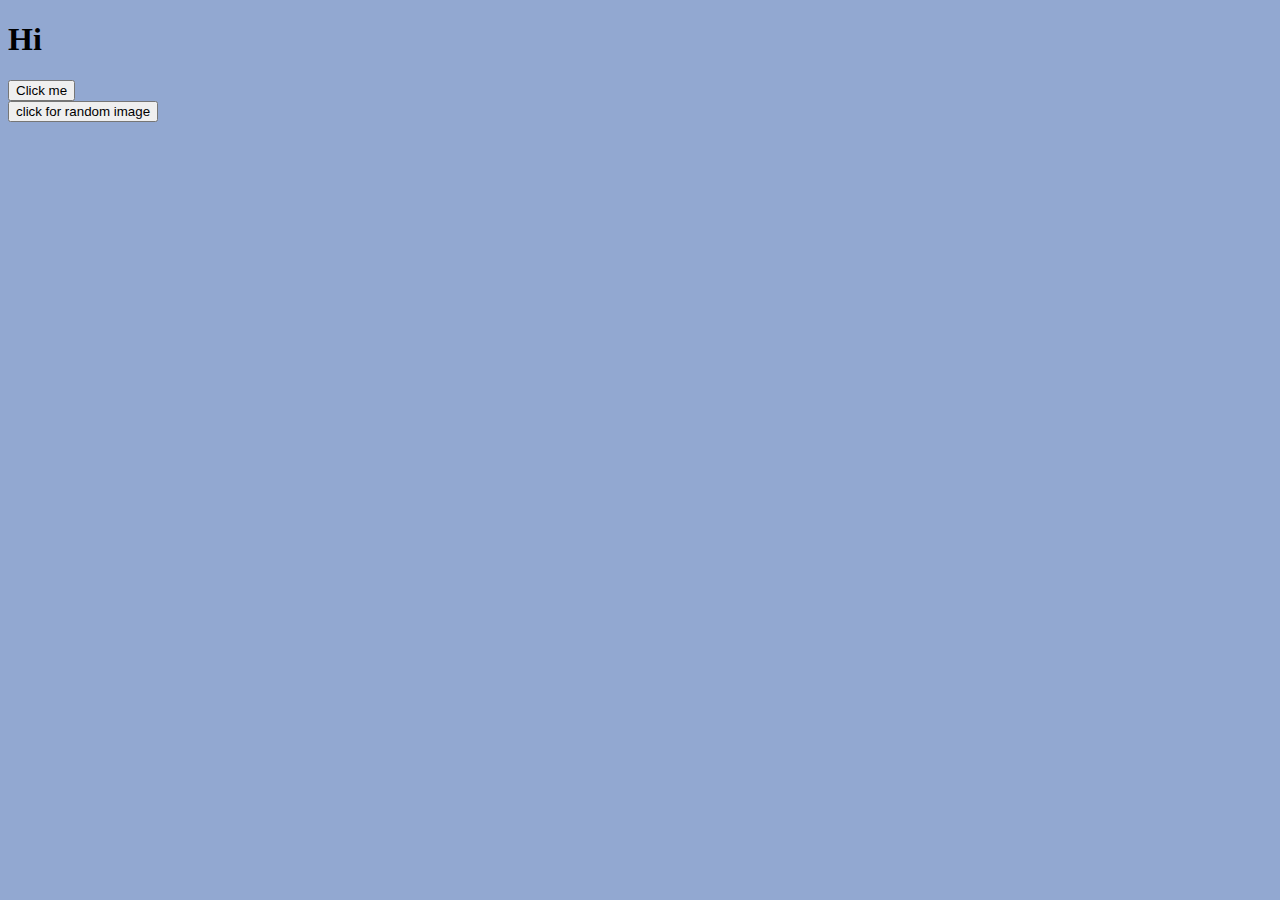
<file: index.html>
<!doctype html>
<html lang="en">
  <head>
    <!-- Required meta tags -->
    <meta charset="utf-8">
    <meta name="viewport" content="width=device-width, initial-scale=1">

    <!-- Bootstrap CSS -->
    <link href="https://cdn.jsdelivr.net/npm/bootstrap@5.0.0-beta3/dist/css/bootstrap.min.css" rel="stylesheet" integrity="sha384-eOJMYsd53ii+scO/bJGFsiCZc+5NDVN2yr8+0RDqr0Ql0h+rP48ckxlpbzKgwra6" crossorigin="anonymous">
    
    <link rel="stylesheet" type="text/css" href="style.css">

    <title>Hello, world!</title>

  </head>
  <body id="BODY">
    <div class="container">
    	<h1>Hi</h1>
    	<button onclick="change()"> Click me</button>
    </div>
    <div class="container">
    	<button onclick="rando()">click for random image</button>
    </div>
    <script src="https://cdn.jsdelivr.net/npm/bootstrap@5.0.0-beta3/dist/js/bootstrap.bundle.min.js" integrity="sha384-JEW9xMcG8R+pH31jmWH6WWP0WintQrMb4s7ZOdauHnUtxwoG2vI5DkLtS3qm9Ekf" crossorigin="anonymous"></script>
    <script type="text/javascript" src="flip.js"></script>
  </body>
</html>
</file>
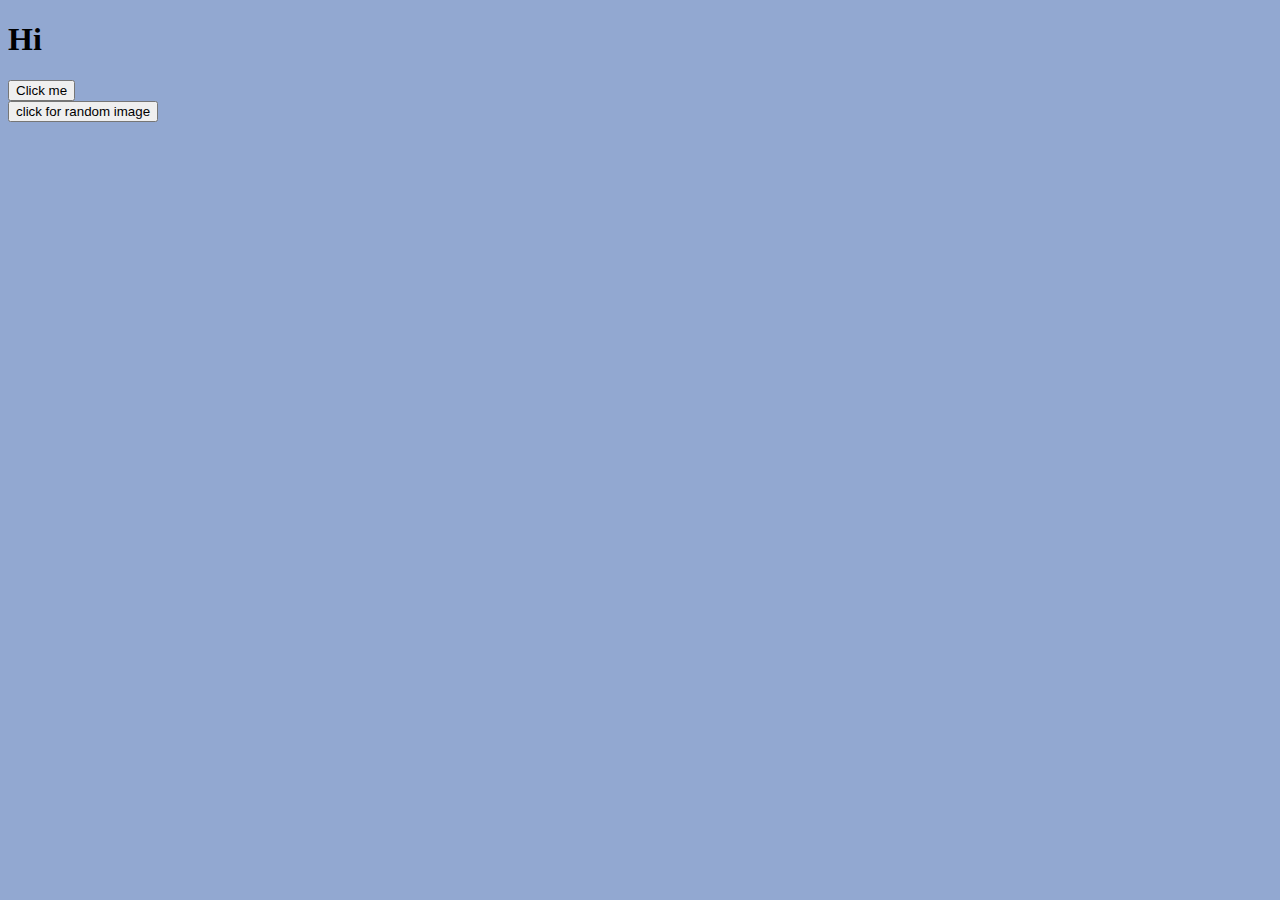
<file: color flipper/index.html>
<!doctype html>
<html lang="en">
  <head>
    <!-- Required meta tags -->
    <meta charset="utf-8">
    <meta name="viewport" content="width=device-width, initial-scale=1">

    <!-- Bootstrap CSS -->
    <link href="https://cdn.jsdelivr.net/npm/bootstrap@5.0.0-beta3/dist/css/bootstrap.min.css" rel="stylesheet" integrity="sha384-eOJMYsd53ii+scO/bJGFsiCZc+5NDVN2yr8+0RDqr0Ql0h+rP48ckxlpbzKgwra6" crossorigin="anonymous">
    
    <link rel="stylesheet" type="text/css" href="style.css">

    <title>Hello, world!</title>

  </head>
  <body id="BODY">
    <div class="container">
    	<h1>Hi</h1>
    	<button onclick="change()"> Click me</button>
    </div>
    <div class="container">
    	<button onclick="rando()">click for random image</button>
    </div>
    <script src="https://cdn.jsdelivr.net/npm/bootstrap@5.0.0-beta3/dist/js/bootstrap.bundle.min.js" integrity="sha384-JEW9xMcG8R+pH31jmWH6WWP0WintQrMb4s7ZOdauHnUtxwoG2vI5DkLtS3qm9Ekf" crossorigin="anonymous"></script>
    <script type="text/javascript" src="flip.js"></script>
  </body>
</html>
</file>
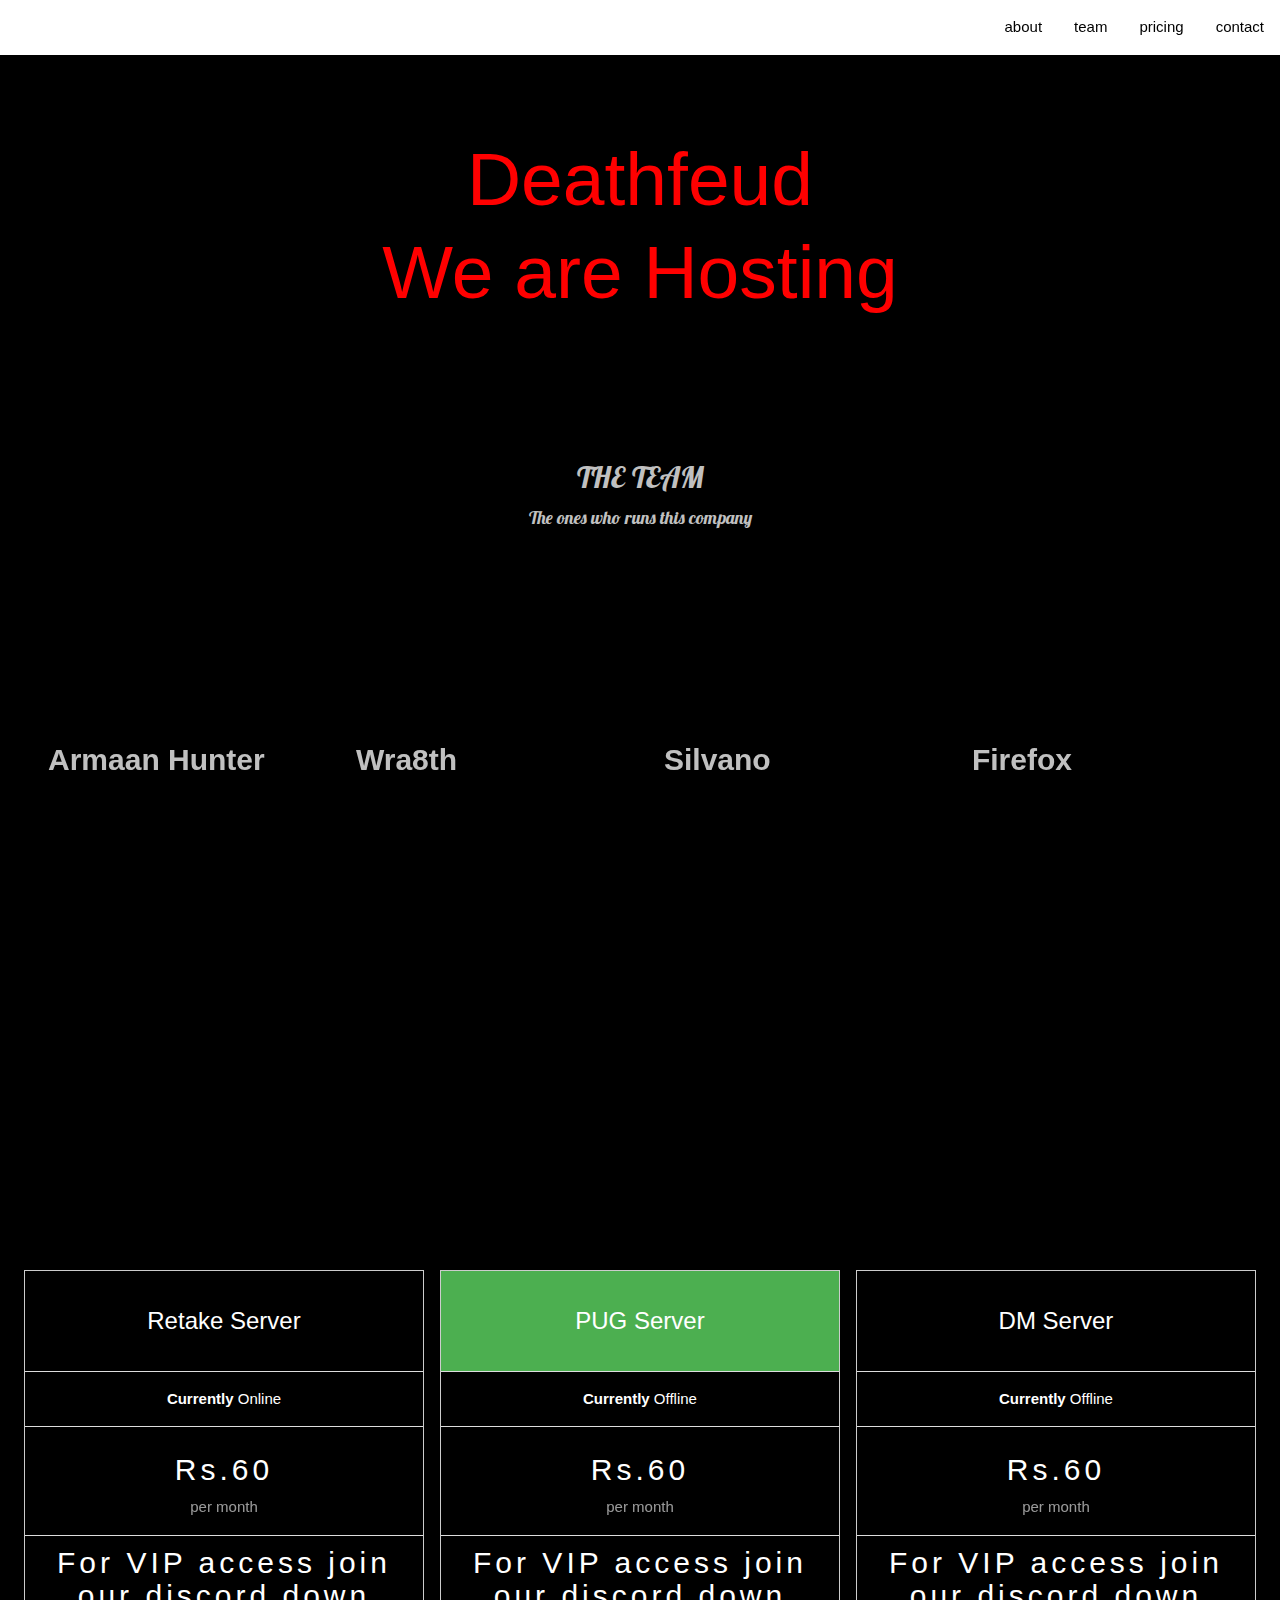
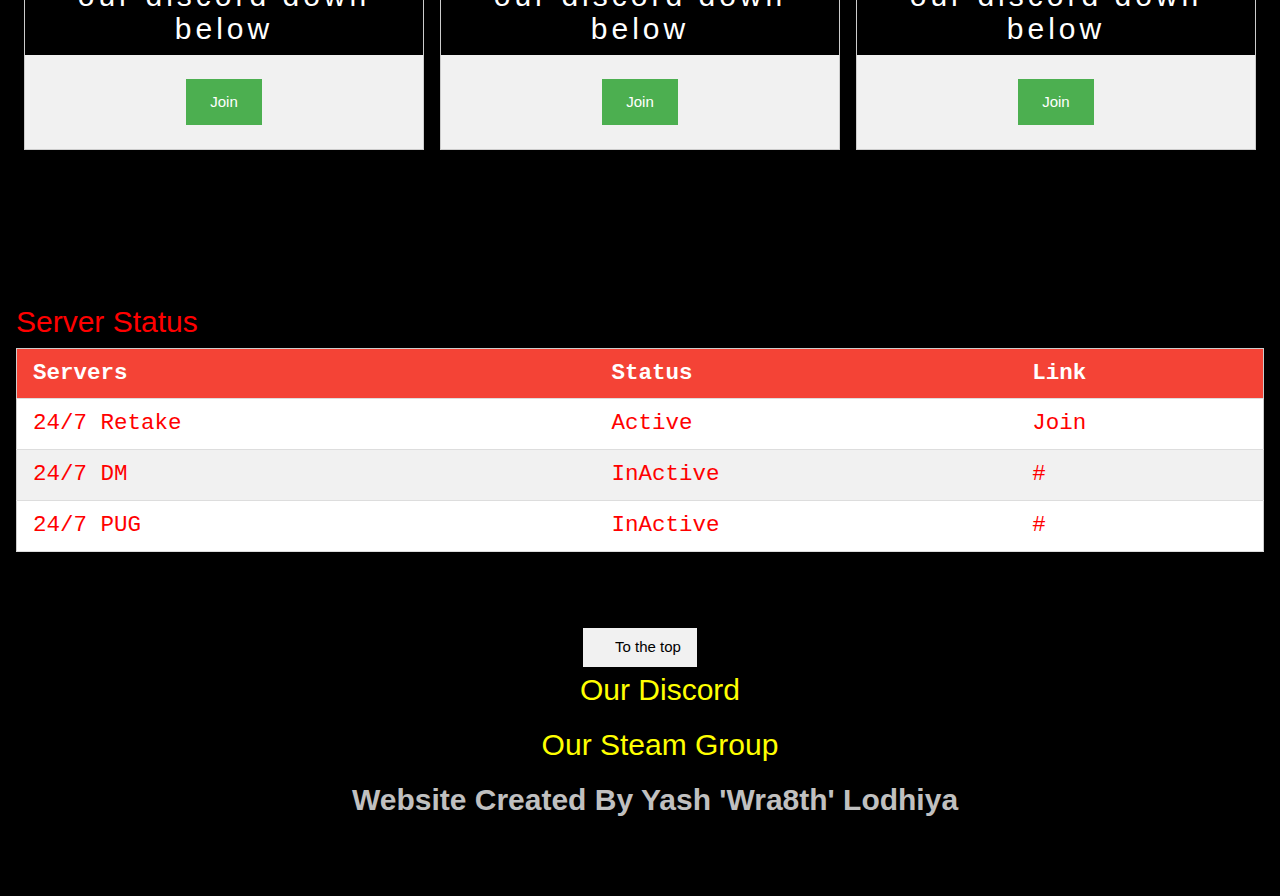
<file: Deathfued server/index.html>
<!DOCTYPE html>
<html>
<head>
	<title>Deathfeud</title>
<link rel="stylesheet" href="https://maxcdn.bootstrapcdn.com/bootstrap/3.3.7/css/bootstrap.min.css" integrity="sha384-BVYiiSIFeK1dGmJRAkycuHAHRg32OmUcww7on3RYdg4Va+PmSTsz/K68vbdEjh4u" crossorigin="anonymous">
<meta charset="UTF-8">
<meta name="viewport" content="width=device-width, initial-scale=1">
<link rel="stylesheet" href="https://www.w3schools.com/w3css/4/w3.css">
<link rel="stylesheet" href="https://fonts.googleapis.com/css?family=Lobster">
<style type="text/css">
.w3-container1 {
  background-image: url("https://images.alphacoders.com/553/553145.jpg"); /* The image used */
  background-color: #000000;/* Used if the image is unavailable */
  height: 300px; /* You must set a specified height */
  background-position: center; /* Center the image */
  background-repeat: no-repeat; /* Do not repeat the image */
  background-size: cover;
  background-blend-mode: cover;
  height:auto;
}
@media only screen and (max-width: 960px) {
.header {
   color: #fff;
   }
}
.w3-bar .w3-button {
  padding: 16px;
  }
.table{
  color: red;
  height:auto;
  width: 100%;
  font-size: 150%;
  font-family: "Lucida Console", Courier, monospace;
  height: 250px; /* You must set a specified height */
  background-position: center; /* Center the image */
  background-repeat: no-repeat; /* Do not repeat the image */
  background-size: cover;
  background-blend-mode: multiply; /* Resize the background image to cover the entire container */
}
.text {
  color: red;
  font-size: 500%;
  font-family: Impact, Charcoal, sans-serif;
}
.text2{
  color: yellow;
  font-size: 200%;
}
.w3-myfont {
  font-family: "Comic Sans MS", cursive, sans-serif;
}
.text4{
  color: silver;
  font-size: 200%;
  border: 5px;
  font-weight: bold;
}
.text3{
	color: yellow;
	border: 5px;
	font-style: 
}
.text6{
  color: white;
  border: 5px;
  font-style: 
}
.w3-lobster {
  font-family: "Lobster", serif;
  color: silver;
  font-size: 200%;
}
.text5{
	color: black;
  font-weight: bold;
  border: 8px;
  font-size: 150%;
}
</style>
</head>
<header>
<body class="w3-container1">
	<div class="w3-top w3-myfont">
  <div class="w3-bar w3-white w3-card" id="myNavbar">
    <!-- Right-sided navbar links -->
    <div class="w3-right w3-hide-small">
      <a href="#about" class="w3-bar-item w3-button">about</a>
      <a href="#team" class="w3-bar-item w3-button"><i class="fa fa-user"></i>team</a>
      <a href="#pricing" class="w3-bar-item w3-button"><i class="fa fa-usd"></i>pricing</a>
      <a href="#contact" class="w3-bar-item w3-button"><i class="fa fa-envelope"></i> contact</a>
    </div>
    </header>
<nav class="w3-sidebar w3-bar-block w3-black w3-card w3-animate-left w3-hide-medium w3-hide-large" style="display:none" id="mySidebar">
  <a href="javascript:void(0)" onclick="w3_close()" class="w3-bar-item w3-button w3-large w3-padding-16">Close ×</a>
  <a href="#about" onclick="w3_close()" class="w3-bar-item w3-button">about</a>
  <a href="#team" onclick="w3_close()" class="w3-bar-item w3-button">team</a>
  <a href="#pricing" onclick="w3_close()" class="w3-bar-item w3-button">pricing</a>
  <a href="#contact" onclick="w3_close()" class="w3-bar-item w3-button">contact</a>
</nav>
<main>
<div class="w3-container " style="padding:128px 16px" id="about">
  <h3 class="w3-center text">Deathfeud</h3>
  <h3 class="w3-center text">We are Hosting</h3>
<!-- Team Section -->
<section>
<div class="w3-container" style="padding:128px 16px" id="team">
  <h2 class="w3-center w3-lobster">THE TEAM</h2>
  <p class="w3-center w3-large w3-lobster">The ones who runs this company</p>
  </section>
  <div class="w3-row-padding w3-grayscale" style="margin-top:64px">
    <div class="w3-col l3 m6 w3-margin-bottom">
      <div class="w3-card">
        <div class="w3-container">
          <h3 class="text4">Armaan Hunter</h3>
          <p class="w3 text5">CEO & Founder</p>
          <p class="text5">The Leader who brought us together and founded this company</p>
        </div>
      </div>
    </div>
    <div class="w3-col l3 m6 w3-margin-bottom">
      <div class="w3-card">
        <div class="w3-container">
          <h3 class="text4">Wra8th</h3>
          <p class="w3 text5">Art Director</p>
          <p class="text5">The Awesome creator that made this website</p>
        </div>
      </div>
    </div>
    <div class="w3-col l3 m6 w3-margin-bottom">
      <div class="w3-card">
        <div class="w3-container">
          <h3 class="text4">Silvano</h3>
          <p class="w3 text5">Moderator</p>
          <p class="text5">The one who helped build the server</p>
        </div>
      </div>
    </div>
    <div class="w3-col l3 m6 w3-margin-bottom">
      <div class="w3-card">
        <div class="w3-container">
          <h3 class="text4">Firefox</h3>
          <p class="w3 text5">Moderator</p>
          <p class="text5">Our full time moderators who ensure security and prosperity in the servers</p>
        </div>
      </div>
    </div>
  </div>
</div>
</main>
<br>
<section>
<div class="w3-container">
</div>
<div class="w3-row-padding pricing" style="padding:128px 16px" id="pricing">
<div class="w3-third w3-margin-bottom">
  <ul class="w3-ul w3-border w3-center w3-hover-shadow">
    <li class="w3-black w3-xlarge w3-padding-32">Retake Server</li>
    <li class="w3-padding-16 text6"><b>Currently</b> Online</li>
    <li class="w3-padding-16">
      <h2 class="w3-wide text6"> Rs.60</h2>
      <span class="w3-opacity text6">per month</span>
    </li>
        <h2 class="w3-wide text6">For VIP access join our discord down below</h2>
    <li class="w3-light-grey w3-padding-24">
      	<button class="w3-button w3-green w3-padding-large"><a href="https://discord.gg/aT5bghW">Join</a></button>
    </li>
  </ul>
</div>
<div class="w3-third w3-margin-bottom"> 
  <ul class="w3-ul w3-border w3-center w3-hover-shadow">
    <li class="w3-green w3-xlarge w3-padding-32">PUG Server</li>
    <li class="w3-padding-16 text6"><b>Currently</b> Offline</li>
    <li class="w3-padding-16">
      <h2 class="w3-wide text6">Rs.60</h2>
      <span class="w3-opacity text6">per month</span>
    </li>
        <h2 class="w3-wide text6">For VIP access join our discord down below</h2>
    <li class="w3-light-grey w3-padding-24">
      <button class="w3-button w3-green w3-padding-large"><a href="https://discord.gg/aT5bghW">Join</a></button>
    </li>
  </ul>
</div>
<div class="w3-third w3-margin-bottom">
  <ul class="w3-ul w3-border w3-center w3-hover-shadow">
    <li class="w3-black w3-xlarge w3-padding-32" >DM Server</li>
    <li class="w3-padding-16 text6"><b>Currently</b> Offline</li>
    <li class="w3-padding-16">
      <h2 class="w3-wide text6">Rs.60</h2>
      <span class="w3-opacity text6">per month</span>
    </li>
    <h2 class="w3-wide text6">For VIP access join our discord down below</h2>
    <li class="w3-light-grey w3-padding-24">
      <button class="w3-button w3-green w3-padding-large"><a href="https://discord.gg/aT5bghW">Join</a></button>
    </li>
  </ul>
</div>
</section>
<div class="w3-container table" id="about">
  <h2>Server Status</h2>
  <table class="w3-table-all">
    <thead>
      <tr class="w3-red">
        <th>Servers</th>
        <th>Status</th>
        <th>Link</th>
      </tr>
    </thead>
    <tr>
      <td>24/7 Retake</td>
      <td>Active</td>
      <td><a href="steam://connect/3.6.228.178">Join</a></td>
    </tr>
    <tr>
      <td>24/7 DM</td>
      <td>InActive</td>
      <td>#</td>
    </tr>
    <tr>
      <td>24/7 PUG</td>
      <td>InActive</td>
      <td>#</td>
    </tr>
  </table>
</div>
<section>
<!-- Footer -->
<footer class="w3-center w3-black w3-padding-64 container Jumbotron " id="contact">
  <a href="#about" class="w3-button w3-light-grey"><i class="fa fa-arrow-up w3-margin-right"></i>To the top</a>
  <div class="Jumbotron ">
    <ul>
      <p class="text2"><a href="https://discord.gg/aT5bghW">Our Discord</a></p>
    </ul>
     <ul>
      <p class="text2"><a href="https://steamcommunity.com/groups/thebetrayel">Our Steam Group</a></p>
    </ul>   
  </div>
  <p class="text4 container">
    Website Created By Yash '<a href="">Wra8th</a>' Lodhiya
  </p><!-- I mean i am not being payed so this is all i get -->
</footer>
 </section>
<script>
// Modal Image Gallery
function onClick(element) {
  document.getElementById("img01").src = element.src;
  document.getElementById("modal01").style.display = "block";
  var captionText = document.getElementById("caption");
  captionText.innerHTML = element.alt;
}


// Toggle between showing and hiding the sidebar when clicking the menu icon
var mySidebar = document.getElementById("mySidebar");

function w3_open() {
  if (mySidebar.style.display === 'block') {
    mySidebar.style.display = 'none';
  } else {
    mySidebar.style.display = 'block';
  }
}
// Close the sidebar with the close button
function w3_close() {
    mySidebar.style.display = "none";
}
</script>

</body>
</html>
</file>
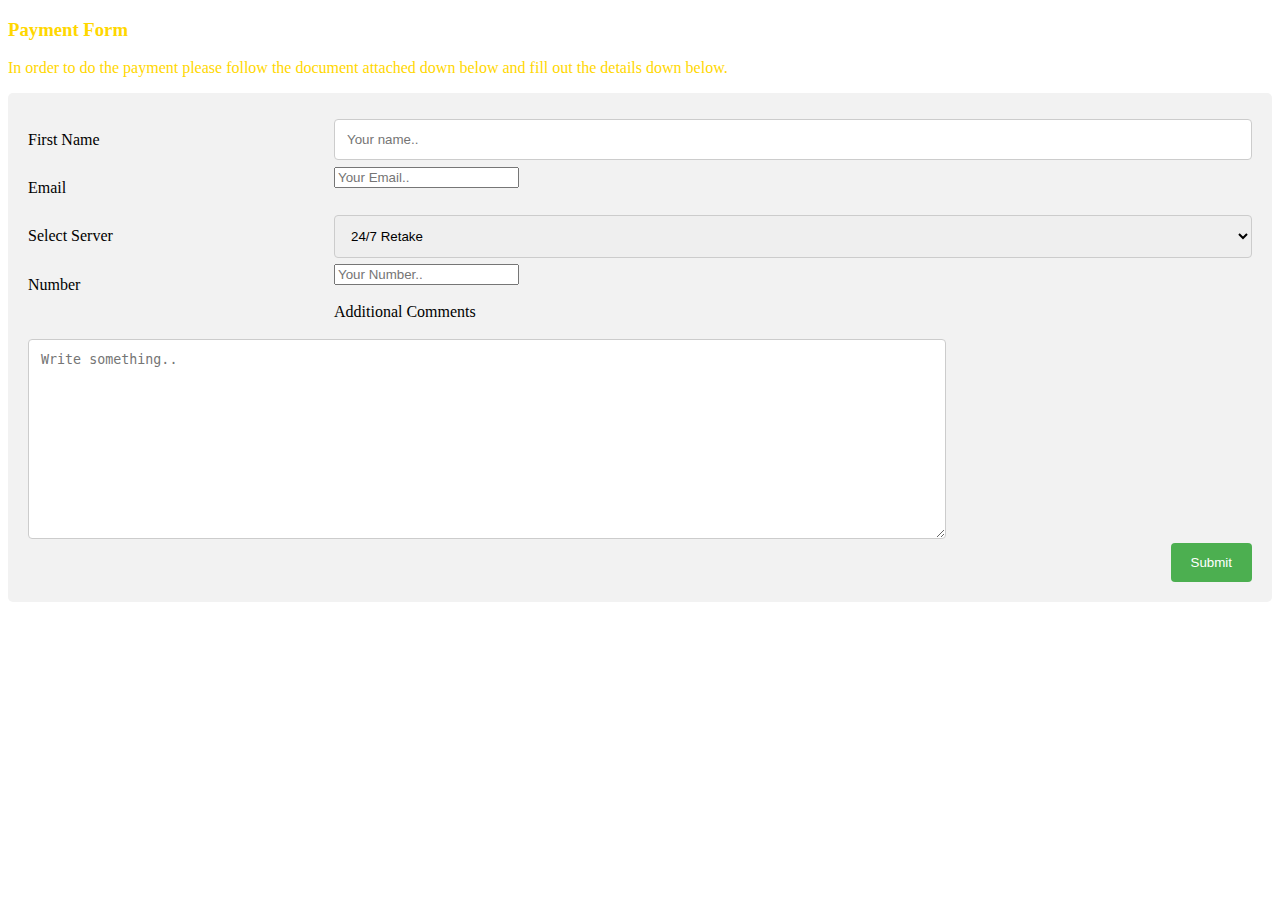
<file: Deathfued server/Main.html>
<!DOCTYPE html>
<html>
<head>
<style>
* {
  box-sizing: border-box;
}
.w3-container1 {
  background-image: url("https://images.alphacoders.com/553/553145.jpg"); /* The image used */
  height: 500px; /* You must set a specified height */
  background-position: center; /* Center the image */
  background-repeat: no-repeat; /* Do not repeat the image */
  background-size: cover;
  background-blend-mode: screen; /* Resize the background image to cover the entire container */
}
input[type=text], select, textarea {
  width: 100%;
  padding: 12px;
  border: 1px solid #ccc;
  border-radius: 4px;
  resize: vertical;
}

label {
  padding: 12px 12px 12px 0;
  display: inline-block;
}

input[type=submit] {
  background-color: #4CAF50;
  color: white;
  padding: 12px 20px;
  border: none;
  border-radius: 4px;
  cursor: pointer;
  float: right;
}

input[type=submit]:hover {
  background-color: #45a049;
}

.container {
  border-radius: 5px;
  background-color: #f2f2f2;
  padding: 20px;
}

.col-25 {
  float: left;
  width: 25%;
  margin-top: 6px;
}

.col-75 {
  float: left;
  width: 75%;
  margin-top: 6px;
}

/* Clear floats after the columns */
.row:after {
  content: "";
  display: table;
  clear: both;
}
.text4{
  color: gold;
}

/* Responsive layout - when the screen is less than 600px wide, make the two columns stack on top of each other instead of next to each other */
@media screen and (max-width: 600px) {
  .col-25, .col-75, input[type=submit] {
    width: 100%;
    margin-top: 0;
  }
}
</style>
<header>
	<h3 class="text4">Payment Form</h3>
	<p class="text4">In order to do the payment please follow the document attached down below and fill out the details down below.</p>

</header>
</head>
<body class="w3-container1">
<div class="container">
  <form action="/action_page.php">
  <div class="row">
    <div class="col-25">
      <label for="fname">First Name</label>
    </div>
    <div class="col-75">
      <input type="text" id="fname" name="name" placeholder="Your name..">
    </div>
  </div>
  <div class="row">
    <div class="col-25">
      <label for="lname">Email</label>
    </div>
    <div class="col-75">
      <input type="Email" id="lname" name="Email" placeholder="Your Email..">
    </div>
  </div>
  <div class="row">
    <div class="col-25">
      <label for="country">Select Server</label>
    </div>
    <div class="col-75">
      <select id="country" name="country">
        <option value="australia">24/7 Retake</option>
        <option value="canada">24/7 DM</option>
        <option value="usa">24/7 PUG</option>
      </select>
    </div>
  </div>
  <div class="row">
    <div class="col-25">
      <label for="fname">Number</label>
    </div>
    <div class="col-75">
      <input type="Number" id="fname" name="name" placeholder="Your Number..">
    </div>
  <div class="row">
    <div class="col-25">
      <label for="subject">Additional Comments</label>
    </div>
    <div class="col-75">
      <textarea id="subject" name="subject" placeholder="Write something.." style="height:200px"></textarea>
    </div>
  </div>
  <div class="row">
    <input type="submit" value="Submit">
  </div>
  </form>
</div>

</body>
</html>
</file>
<file: style.css>
.flip {
	background-color: #CD6155;
}
body {
	background-color: #92a8d1;
}
</file>
<file: color flipper/style.css>
.flip {
	background-color: #CD6155;
}
body {
	background-color: #92a8d1;
}
</file>
